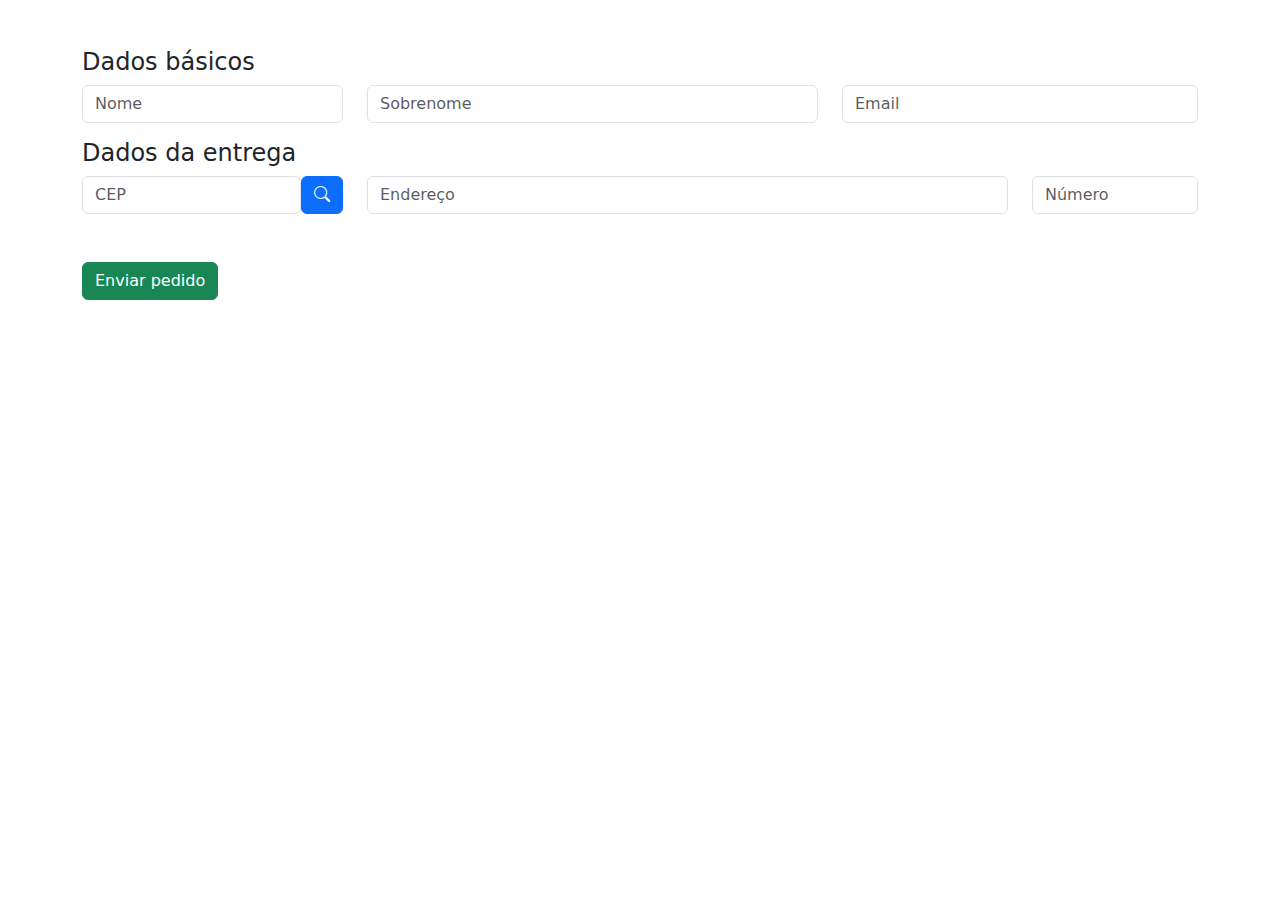
<file: ajax/index.html>
<!DOCTYPE html>
<html lang="en">
<head>
    <meta charset="UTF-8">
    <meta name="viewport" content="width=device-width, initial-scale=1.0">
    <link rel="stylesheet" href="https://cdn.jsdelivr.net/npm/bootstrap@5.3.0/dist/css/bootstrap.min.css">
    <link rel="stylesheet" href="https://cdn.jsdelivr.net/npm/bootstrap-icons@1.10.5/font/bootstrap-icons.css">
    <title>Document</title>
</head>
<body>
    <div class="container">
        <form>
            <div class="row mt-5">
                <h4>Dados básicos</h4>
            </div>
            <div class="row">
                <div class="col-3">
                    <input type="text" class="form-control" placeholder="Nome">
                </div>
                <div class="col-5">
                    <input type="text" class="form-control" placeholder="Sobrenome">
                </div>
                <div class="col-4">
                    <input type="text" class="form-control" placeholder="Email">
                </div>
            </div>
            <div class="row mt-3">
                <h4>
                    Dados da entrega
                </h4>
            </div>
            <div class="row mb-5">
                <div class="col-3 d-flex">
                    <input type="text" class="form-control" placeholder="CEP" id="cep">
                    <button type="button" class="btn btn-primary" id="btn-buscar-cep">
                        <i class="bi bi-search"></i>
                        <span class="d-none spinner-border spinner-border-sm"></span>
                    </button>
                </div>
                <div class="col-7">
                    <input type="text" class="form-control" placeholder="Endereço" id="endereco">
                </div>
                <div class="col-2">
                    <input type="number" class="form-control" placeholder="Número">
                </div>
            </div>
            <button type="submit" class="btn btn-success">Enviar pedido</button>
        </form>
    </div>
    <script src="jquery.js"></script>
    <script src="jquery.mask.min.js"></script>
    <script src="main.js"></script>
</body>
</html>
</file>
